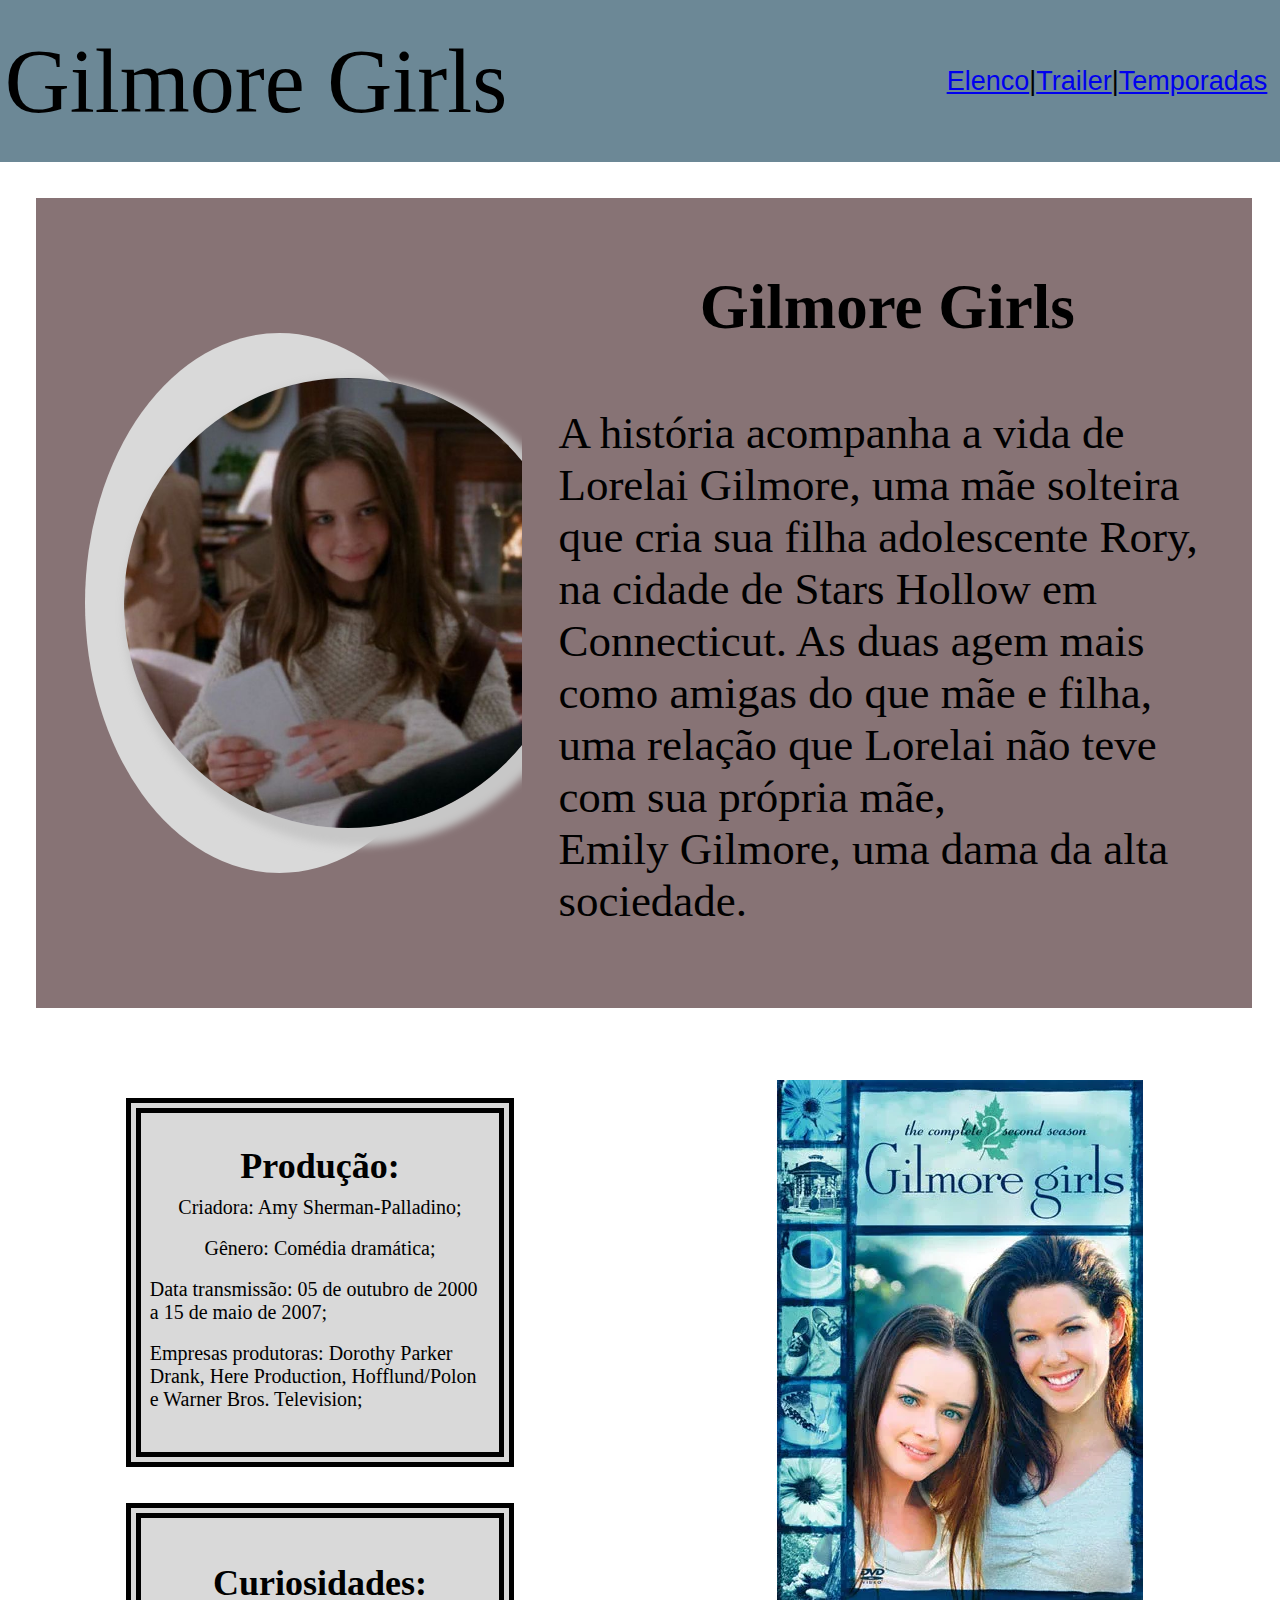
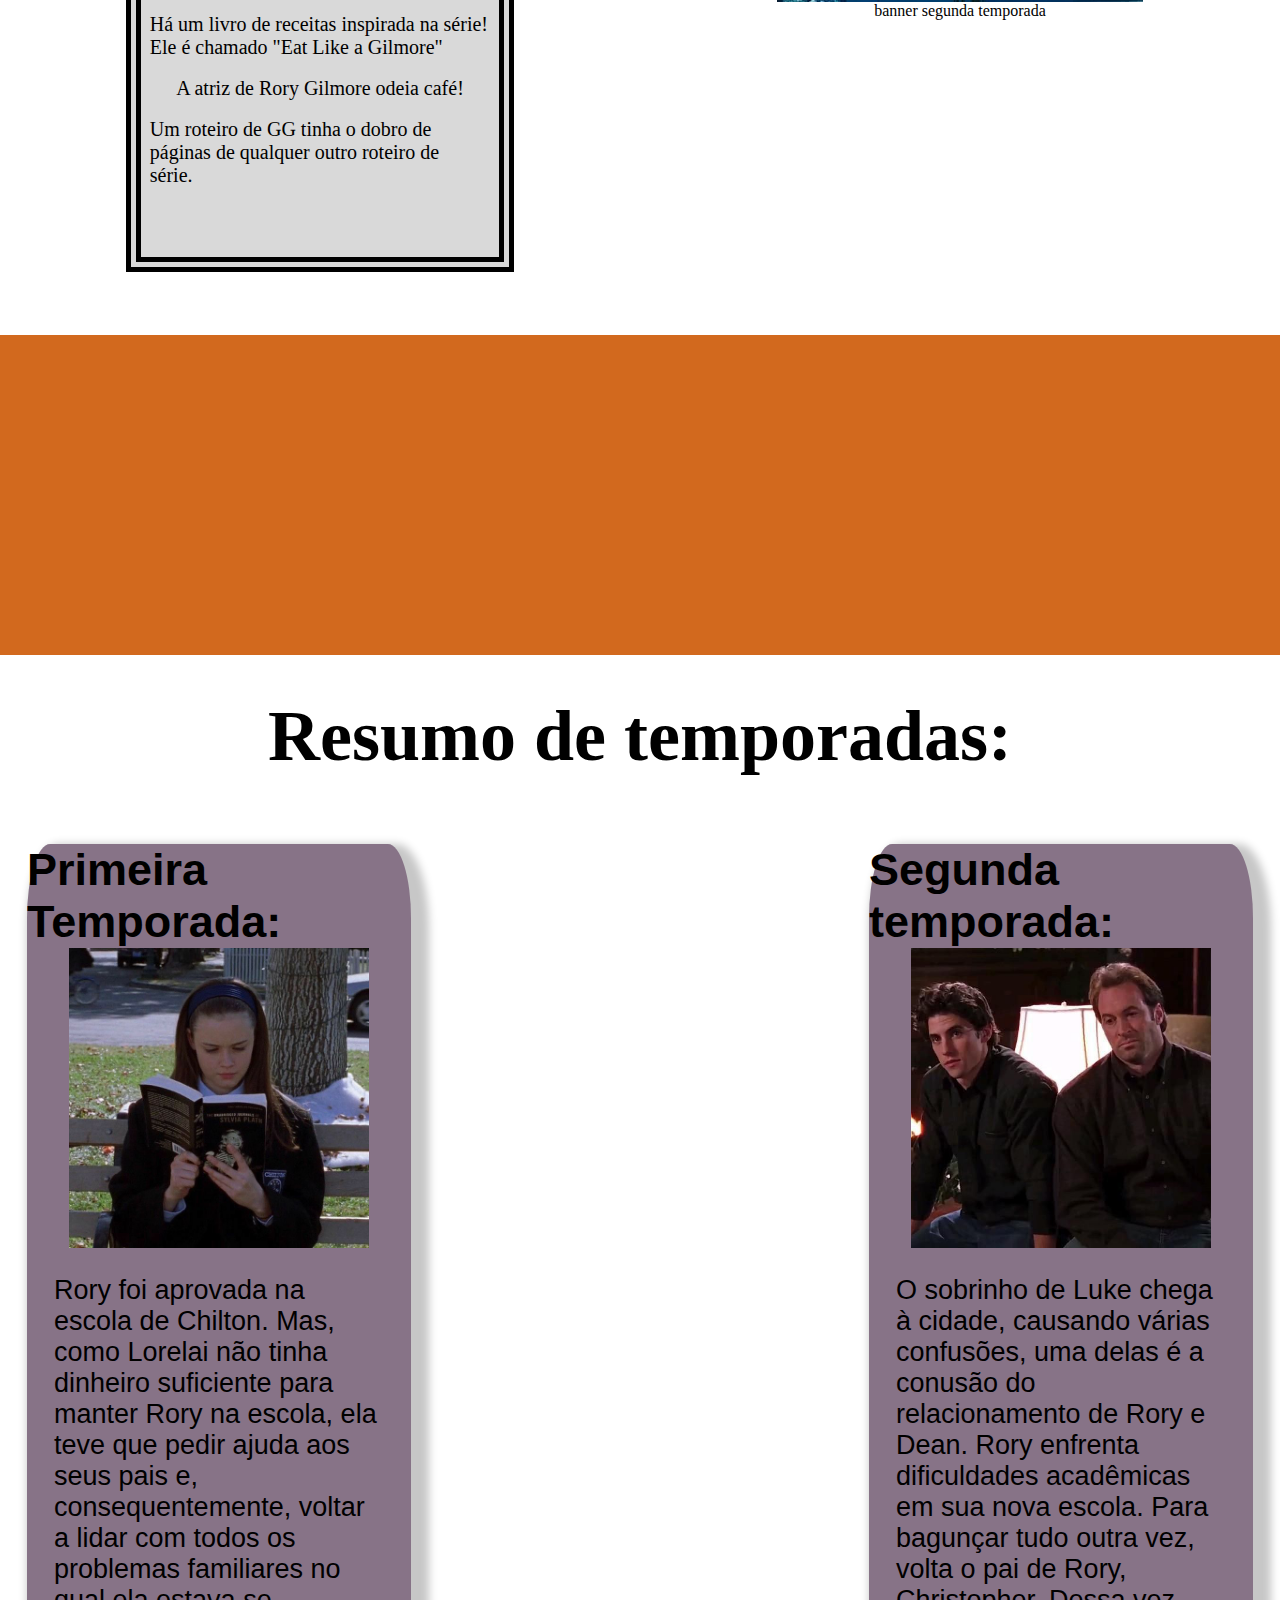
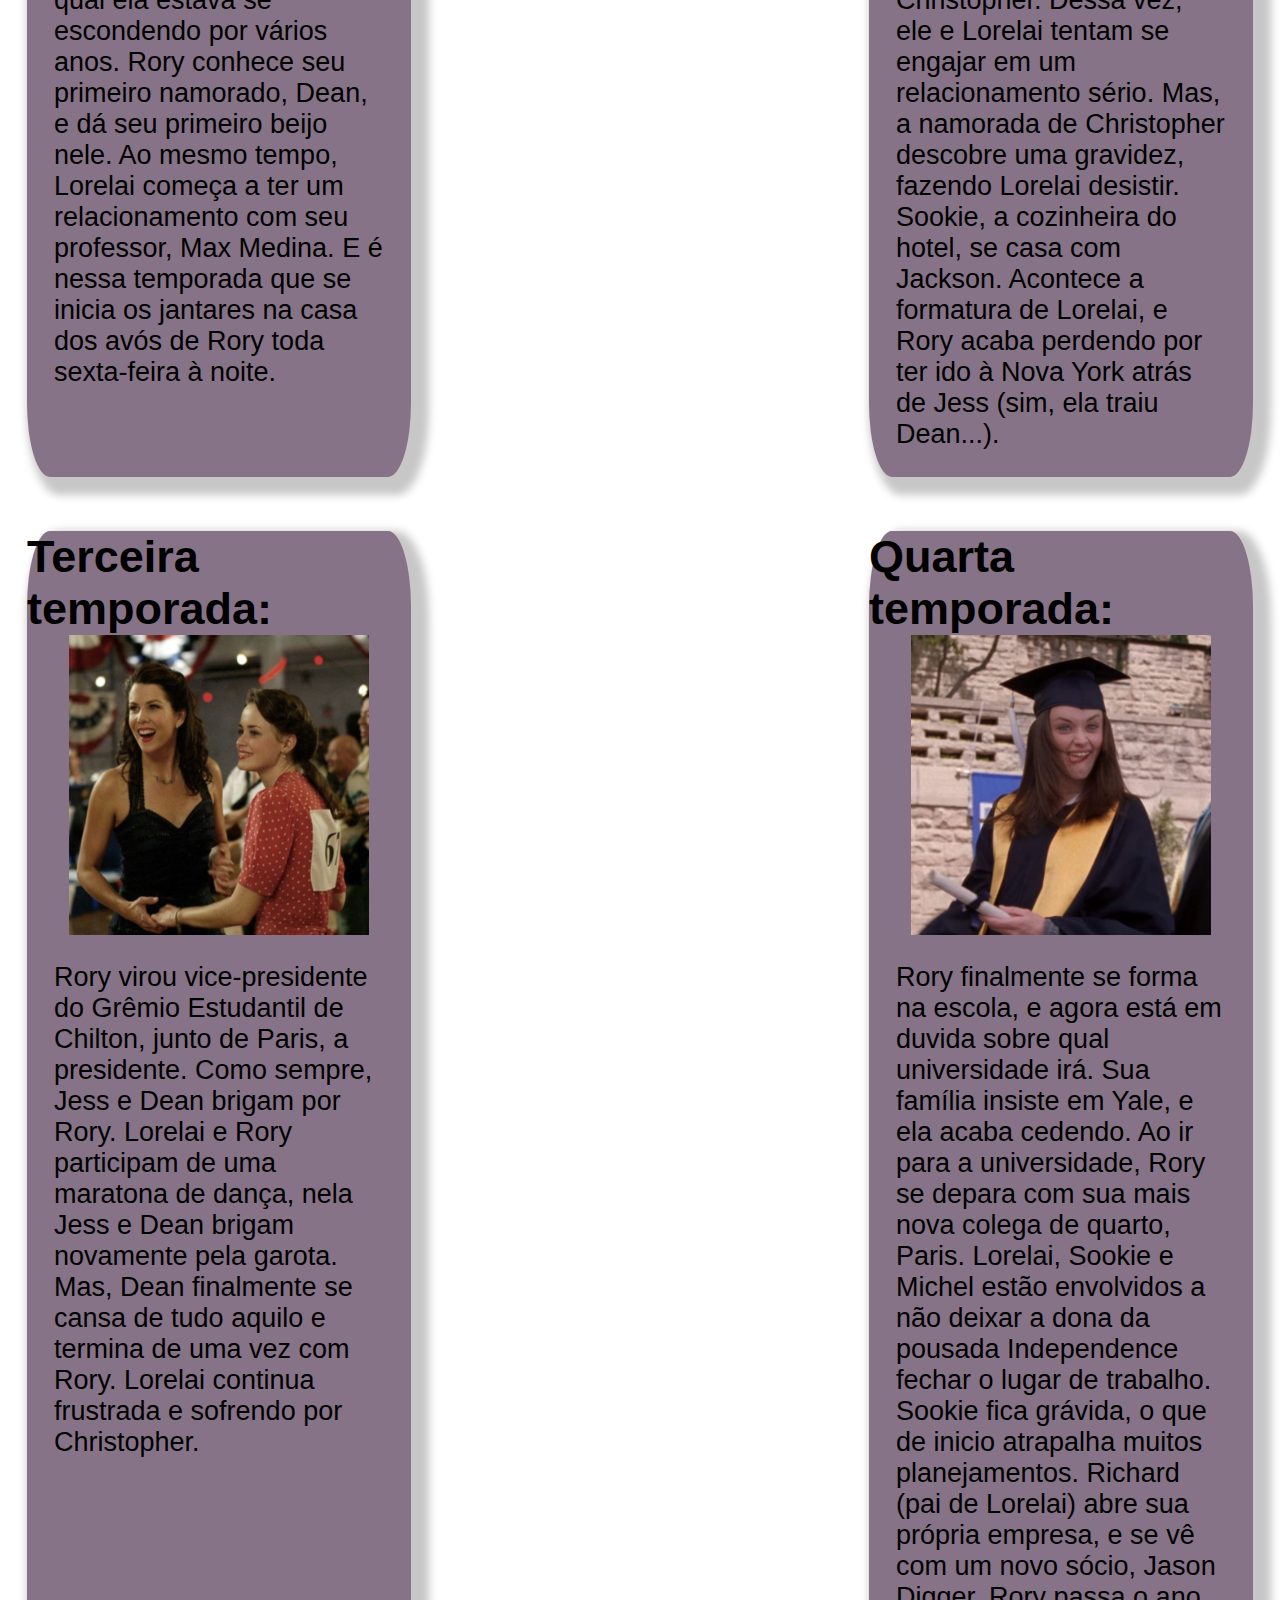
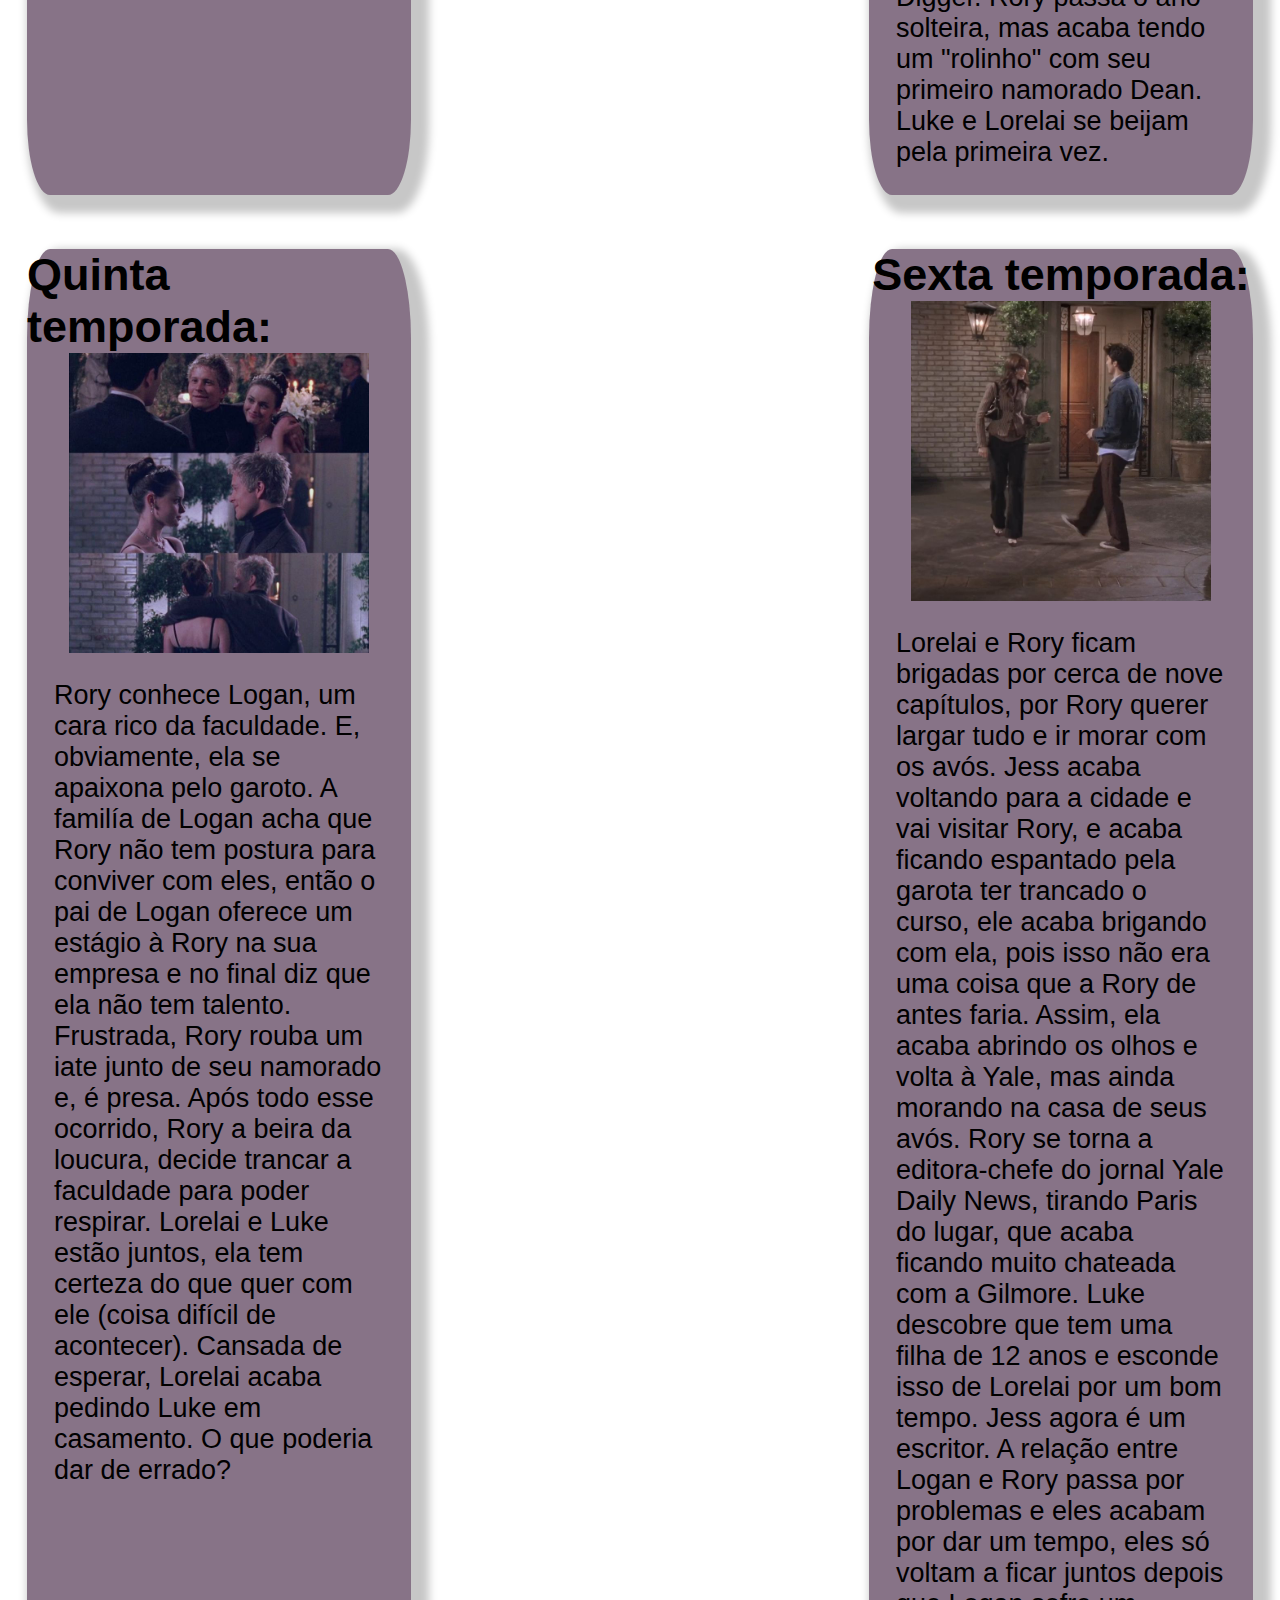
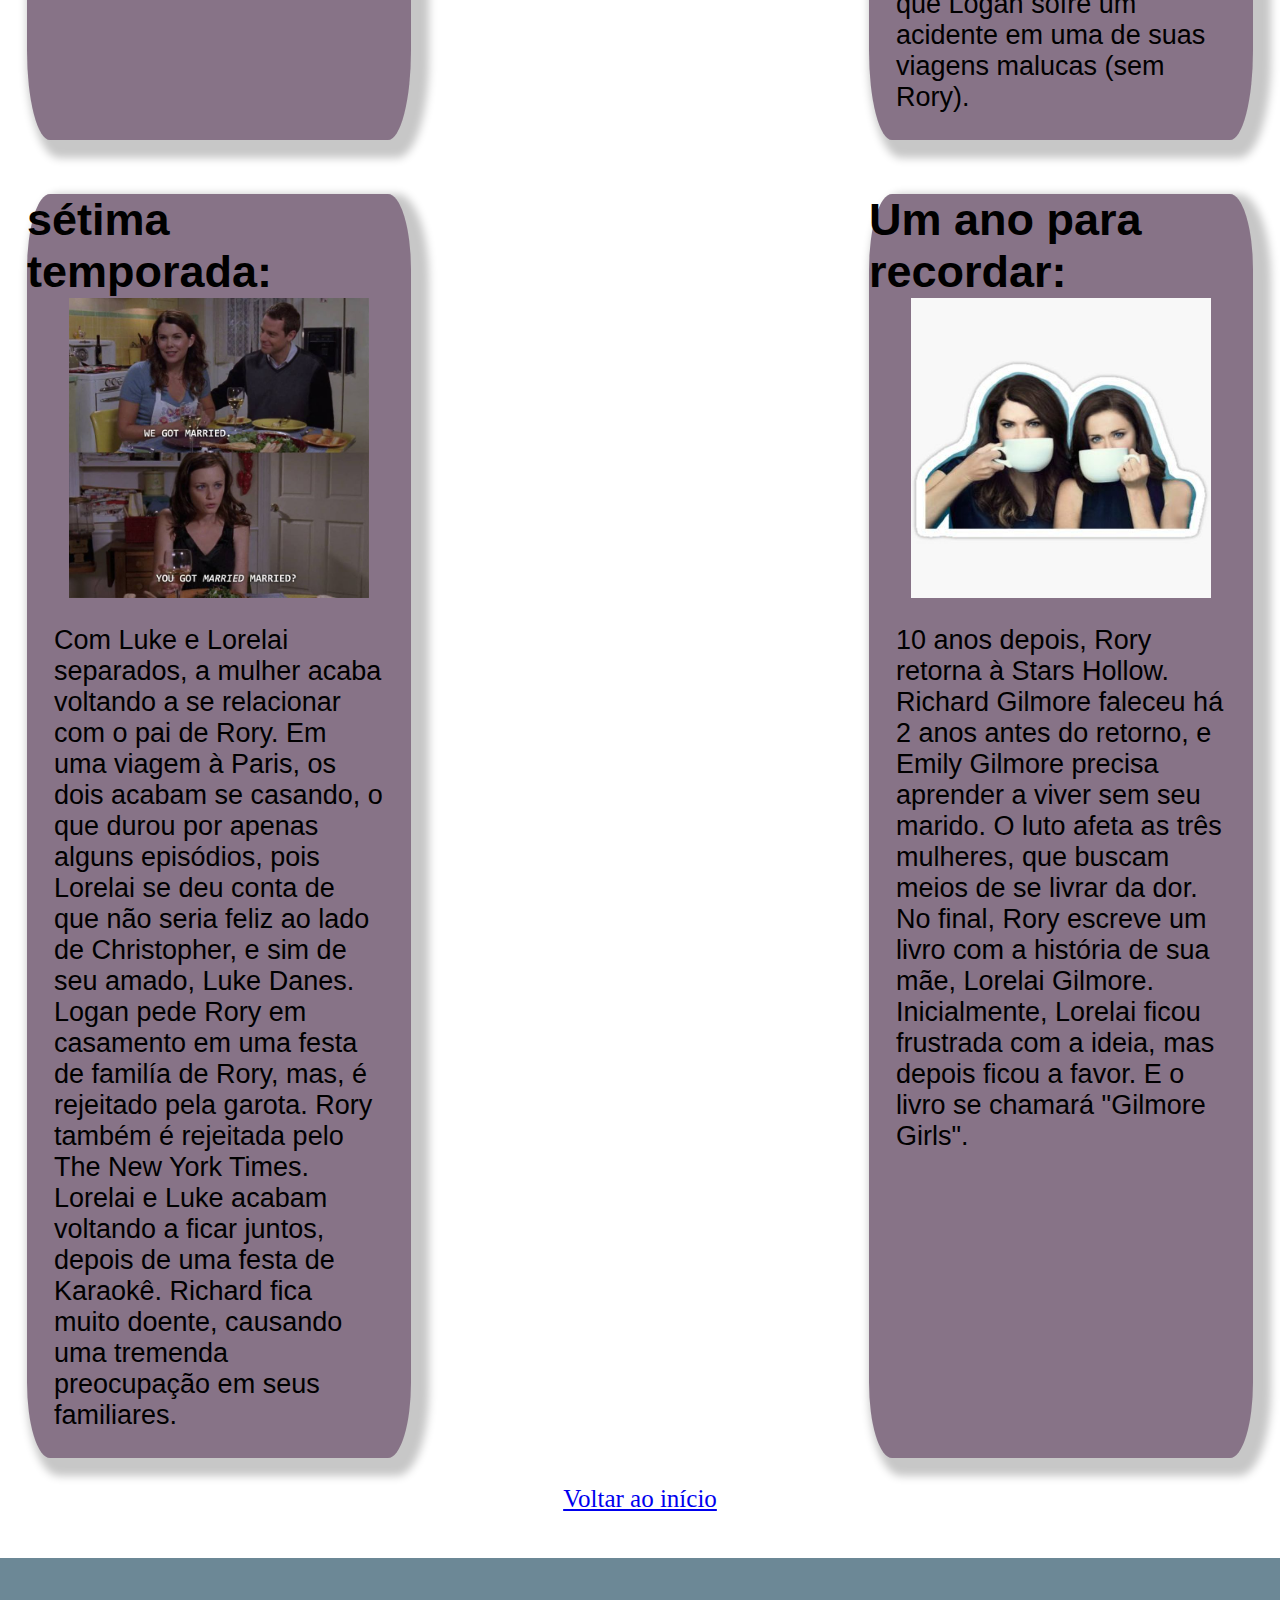
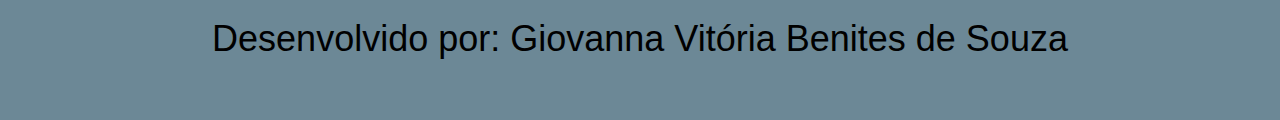
<file: index.html>
<!DOCTYPE html>
<html lang="pt-br">

<head>
    <title>Gilmore Girls</title>
    <link rel="stylesheet" type="text/css" href="css/estilo.css">
</head>

<body>
    <div class="pai">
        <!-- cabeçalho -->
        <div class="cabecalho">
            <div class="logo">Gilmore Girls</div>
            <div id="topo" class="cab-cont">
                <span> <a href="elenco.html">Elenco </a> </span>
                |
                <span><a href="trailer.html">Trailer</a> </span>
                |
                <span> <a href="#temp">Temporadas</a></span>

            </div>
        </div>
        <!--fim cabeçalho-->
        <!-- inicio conteudo -->
        <div class="conteudo">
            <!--inicio sinopse-->
            <div class="sinopse">
                <div class="metade1">
                    <div class="circ-1">
                        <div class="circ-2">
                            <img src="img/rory2.jpeg">
                        </div>
                    </div>
                </div>
                <div class="metade2">
                    <h2>Gilmore Girls</h2>
                    <p>A história acompanha a vida de Lorelai Gilmore, uma mãe solteira que cria sua filha adolescente
                        Rory, na cidade de Stars Hollow em Connecticut. As duas agem mais como amigas do que mãe e
                        filha, uma relação que Lorelai não teve com sua própria mãe, Emily Gilmore, uma dama da alta
                        sociedade.</p>
                </div>
            </div>
            <!--fim sinopse-->
            <!--inicio curiosidades-->
            <div class="duo">
                <div class="curiosidades">
                    <div class="quad">
                        <h3>Produção:</h3>
                        <p>Criadora: Amy Sherman-Palladino;</p>
                        <p>Gênero: Comédia dramática;</p>
                        <p>Data transmissão: 05 de outubro de 2000 a 15 de maio de 2007;</p>
                        <p>Empresas produtoras: Dorothy Parker Drank, Here Production, Hofflund/Polon e Warner Bros.
                            Television;</p>
                    </div>
                    <div class="quad">
                        <h3>Curiosidades:</h3>
                        <p>Há um livro de receitas inspirada na série! Ele é chamado "Eat Like a Gilmore"
                        </p>
                        <p>
                            A atriz de Rory Gilmore odeia café!</p>
                        <p>Um roteiro de GG tinha o dobro de páginas de qualquer outro roteiro de série. </p>
                        <p></p>
                    </div>
                </div>
                <!-- fim curiosidade -->
                <!-- inicio banner -->
                <div class="banner">
                    <img src="img/banner2temp.png">
                    <p>banner segunda temporada</p>
                </div>
                <!-- fim banner -->
            </div>
            <!-- carrossel -->
            <div class="carrossel">
                <div class="slider">
                    <div class="slide">
                        <img src="img/deanrory.png" alt="Image 1">
                    </div>
                    <div class="slide">
                        <img src="img/roryjess.png" alt="Image 2">
                    </div>
                    <div class="slide">
                        <img src="img/rorylogan.png" alt="Image 3">
                    </div>
                </div>
            </div>
            <!-- fim carrossel -->
            <!-- temporadas -->
            <div class="temporadas">
                <div class="temp-filha">
                    <h2>Resumo de temporadas:</h2>
                </div>
            </div>
            <div id="temp" class="cont-temp">
                <div class="resumo">
                    <h3>Primeira Temporada:</h3>
                    <img src="img/rory1temp.jpeg">
                    <p> Rory foi aprovada na escola de Chilton. Mas, como Lorelai não tinha dinheiro suficiente para
                        manter Rory na escola, ela teve que pedir ajuda aos seus pais e, consequentemente, voltar a
                        lidar com todos os problemas familiares no qual ela estava se escondendo por vários anos. Rory
                        conhece seu primeiro namorado, Dean, e dá seu primeiro beijo nele. Ao mesmo tempo, Lorelai
                        começa a ter um relacionamento com seu professor, Max Medina. E é nessa temporada que se inicia
                        os jantares na casa dos avós de Rory toda sexta-feira à noite. </p>
                </div>
                <div class="resumo">
                    <h3>Segunda temporada:</h3>
                    <img src="img/jess-e-luke.jpeg">
                    <p>O sobrinho de Luke chega à cidade, causando várias confusões, uma delas é a conusão do
                        relacionamento de Rory e Dean. Rory enfrenta dificuldades acadêmicas em sua nova escola. Para
                        bagunçar tudo outra vez, volta o pai de Rory, Christopher. Dessa vez, ele e Lorelai tentam se
                        engajar em um relacionamento sério. Mas, a namorada de Christopher descobre uma gravidez,
                        fazendo Lorelai desistir. Sookie, a cozinheira do hotel, se casa com Jackson. Acontece a
                        formatura de Lorelai, e Rory acaba perdendo por ter ido à Nova York atrás de Jess (sim, ela
                        traiu Dean...).</p>
                </div>
                <div class="resumo">
                    <h3>Terceira temporada:</h3>
                    <img src="img/Rory and lorelai ♡︎.jpeg">
                    <p>Rory virou vice-presidente do Grêmio Estudantil de Chilton, junto de Paris, a presidente. Como
                        sempre, Jess e Dean brigam por Rory. Lorelai e Rory participam de uma maratona de dança, nela
                        Jess e Dean brigam novamente pela garota. Mas, Dean finalmente se cansa de tudo aquilo e termina
                        de uma vez com Rory. Lorelai continua frustrada e sofrendo por Christopher.</p>
                </div>
                <div class="resumo">
                    <h3>Quarta temporada:</h3>
                    <img src="img/rory gilmore.jpeg">
                    <p>Rory finalmente se forma na escola, e agora está em duvida sobre qual universidade irá. Sua
                        família insiste em Yale, e ela acaba cedendo. Ao ir para a universidade, Rory se depara com sua
                        mais nova colega de quarto, Paris. Lorelai, Sookie e Michel estão envolvidos a não deixar a dona
                        da pousada Independence fechar o lugar de trabalho. Sookie fica grávida, o que de inicio
                        atrapalha muitos planejamentos. Richard (pai de Lorelai) abre sua própria empresa, e se vê com
                        um novo sócio, Jason Digger. Rory passa o ano solteira, mas acaba tendo um "rolinho" com seu
                        primeiro namorado Dean. Luke e Lorelai se beijam pela primeira vez.</p>
                </div>
                <div class="resumo">
                    <h3>Quinta temporada:</h3>
                    <img src="img/roryelogan.jpeg">
                    <p>Rory conhece Logan, um cara rico da faculdade. E, obviamente, ela se apaixona pelo garoto. A
                        familía de Logan acha que Rory não tem postura para conviver com eles, então o pai de Logan
                        oferece um estágio à Rory na sua empresa e no final diz que ela não tem talento. Frustrada, Rory
                        rouba um iate junto de seu namorado e, é presa. Após todo esse ocorrido, Rory a beira da
                        loucura, decide trancar a faculdade para poder respirar. Lorelai e Luke estão juntos, ela tem
                        certeza do que quer com ele (coisa difícil de acontecer). Cansada de esperar, Lorelai acaba
                        pedindo Luke em casamento. O que poderia dar de errado?</p>
                </div>
                <div class="resumo">
                    <h3>Sexta temporada:</h3>
                    <img src="img/rory and jess.jpeg">
                    <p>Lorelai e Rory ficam brigadas por cerca de nove capítulos, por Rory querer largar tudo e ir morar
                        com os avós. Jess acaba voltando para a cidade e vai visitar Rory, e acaba ficando espantado
                        pela garota ter trancado o curso, ele acaba brigando com ela, pois isso não era uma coisa que a
                        Rory de antes faria. Assim, ela acaba abrindo os olhos e volta à Yale, mas ainda morando na casa
                        de seus avós. Rory se torna a editora-chefe do jornal Yale Daily News, tirando Paris do lugar,
                        que acaba ficando muito chateada com a Gilmore. Luke descobre que tem uma filha de 12 anos e
                        esconde isso de Lorelai por um bom tempo. Jess agora é um escritor. A relação entre Logan e Rory
                        passa por problemas e eles acabam por dar um tempo, eles só voltam a ficar juntos depois que
                        Logan sofre um acidente em uma de suas viagens malucas (sem Rory).</p>
                </div>
                <div class="resumo">
                    <h3>sétima temporada:</h3>
                    <img src="img/marriedd.jpeg">
                    <p>Com Luke e Lorelai separados, a mulher acaba voltando a se relacionar com o pai de Rory. Em uma
                        viagem à Paris, os dois acabam se casando, o que durou por apenas alguns episódios, pois Lorelai
                        se deu conta de que não seria feliz ao lado de Christopher, e sim de seu amado, Luke Danes.
                        Logan pede Rory em casamento em uma festa de familía de Rory, mas, é rejeitado pela garota. Rory
                        também é rejeitada pelo The New York Times. Lorelai e Luke acabam voltando a ficar juntos,
                        depois de uma festa de Karaokê. Richard fica muito doente, causando uma tremenda preocupação em
                        seus familiares.</p>
                </div>
                <div class="resumo">
                    <h3>Um ano para recordar:</h3>
                    <img src="img/Gilmore Girls Merch & Gifts for Sale.jpeg">
                    <p>10 anos depois, Rory retorna à Stars Hollow. Richard Gilmore faleceu há 2 anos antes do retorno,
                        e Emily Gilmore precisa aprender a viver sem seu marido. O luto afeta as três mulheres, que
                        buscam meios de se livrar da dor. No final, Rory escreve um livro com a história de sua mãe,
                        Lorelai Gilmore. Inicialmente, Lorelai ficou frustrada com a ideia, mas depois ficou a favor. E
                        o livro se chamará "Gilmore Girls".</p>
                </div>

            </div>
            <!-- fim temporadas -->
            <!-- link inicio -->
            <div class="meio">
                <a href="#topo">Voltar ao início</a>
            </div>
        </div>
        <!-- rodapé -->
        <div class="footer">
            <p>Desenvolvido por: Giovanna Vitória Benites de Souza</p>
        </div>
        <!-- fim rodapé -->
    </div>

</body>

</html>
</file>
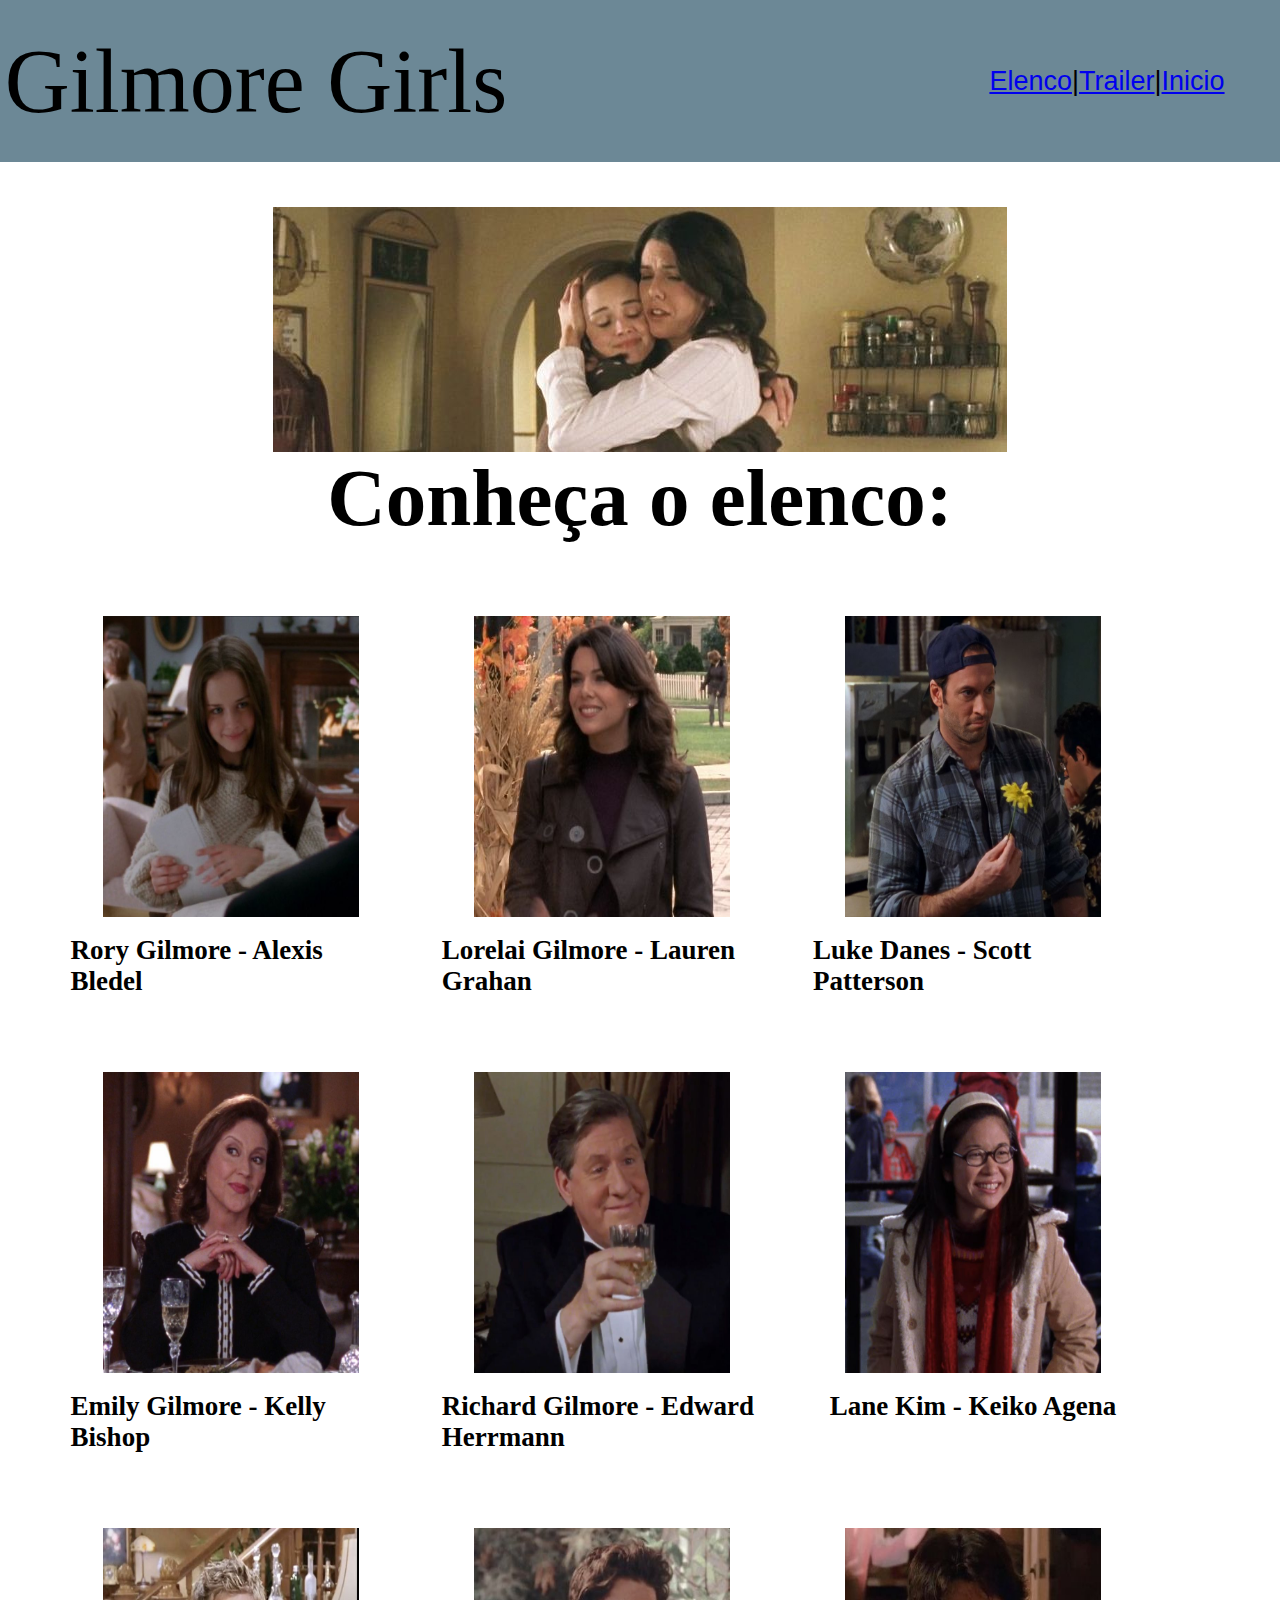
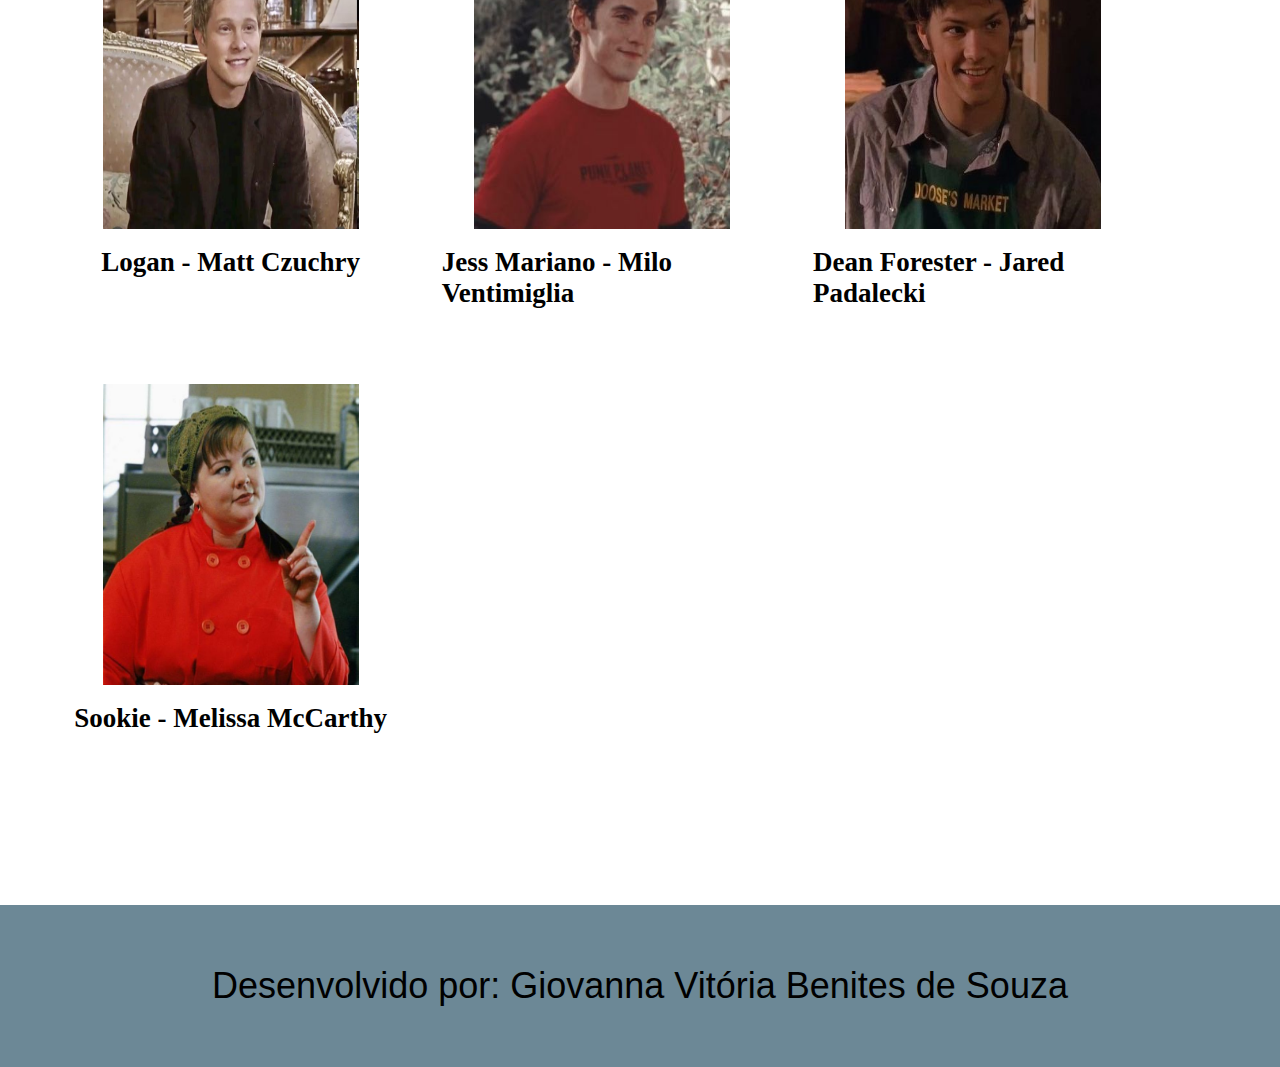
<file: elenco.html>
<!DOCTYPE html>
<html lang="pt-br">

<head>
    <title>Elenco - Gilmore Girls</title>
    <link rel="stylesheet" type="text/css" href="css/estilo.css">
</head>

<body>

    <div class="pai">
        <!-- inicio cabeçalho -->
        <div class="cabecalho">
            <div class="logo">Gilmore Girls</div>
            <div id="topo" class="cab-cont">
                <span> <a href="elenco.html">Elenco</a> </span>
                |
                <span> <a href="trailer.html">Trailer</a> </span>
                |
                <span> <a href="index.html">Inicio</a></span>

            </div>
        </div>
        <!-- fim cabeçalho -->

        <div class="conteudo">
            <!-- banner -->
            <div class="ban">
                <img src="img/bann.jpeg">
            </div>
            <!-- fotos elenco -->
            <div class="elenco-text">
                <h2>Conheça o elenco:</h2>
            </div>
            <div class="fotos">
                <div class="quadrado">
                    <div class="part-foto">
                        <img src="img/rory2.jpeg">
                    </div>
                    <div class="part-text">
                        <h3>Rory Gilmore - Alexis Bledel</h3>
                    </div>
                </div>
                <div class="quadrado">
                    <div class="part-foto">
                        <img src="img/lorelai gilmore.jpeg">
                    </div>
                    <div class="part-text">
                        <h3>Lorelai Gilmore - Lauren Grahan</h3>
                    </div>
                </div>
                <div class="quadrado">
                    <div class="part-foto">
                        <img src="img/Luke Danes.jpeg">
                    </div>
                    <div class="part-text">
                        <h3>Luke Danes - Scott Patterson</h3>
                    </div>
                </div>
                <div class="quadrado">
                    <div class="part-foto">
                        <img src="img/emily.jpeg">
                    </div>
                    <div class="part-text">
                        <h3>Emily Gilmore - Kelly Bishop</h3>
                    </div>
                </div>
                <div class="quadrado">
                    <div class="part-foto">
                        <img src="img/richard.jpeg">
                    </div>
                    <div class="part-text">
                        <h3>Richard Gilmore - Edward Herrmann</h3>
                    </div>
                </div>
                <div class="quadrado">
                    <div class="part-foto">
                        <img src="img/lane kim.jpeg">
                    </div>
                    <div class="part-text">
                        <h3>Lane Kim - Keiko Agena</h3>
                    </div>
                </div>
                <div class="quadrado">
                    <div class="part-foto">
                        <img src="img/logan.jpg">
                    </div>
                    <div class="part-text">
                        <h3>Logan - Matt Czuchry</h3>
                    </div>
                </div>
                <div class="quadrado">
                    <div class="part-foto">
                        <img src="img/jess.jfif">
                    </div>
                    <div class="part-text">
                        <h3>Jess Mariano - Milo Ventimiglia</h3>
                    </div>
                </div>
                <div class="quadrado">
                    <div class="part-foto">
                        <img src="img/dean.jpg">
                    </div>
                    <div class="part-text">
                        <h3>Dean Forester - Jared Padalecki</h3>
                    </div>
                </div>
                <div class="quadrado">
                    <div class="part-foto">
                        <img src="img/sookie.jpeg">
                    </div>
                    <div class="part-text">
                        <h3>Sookie - Melissa McCarthy</h3>
                    </div>
                </div>
            </div>
            <!-- fim elenco -->
        </div>
        <!-- rodapé -->
        <div class="footer">
            <p>Desenvolvido por: Giovanna Vitória Benites de Souza</p>
        </div>
    </div>

</body>

</html>
</file>
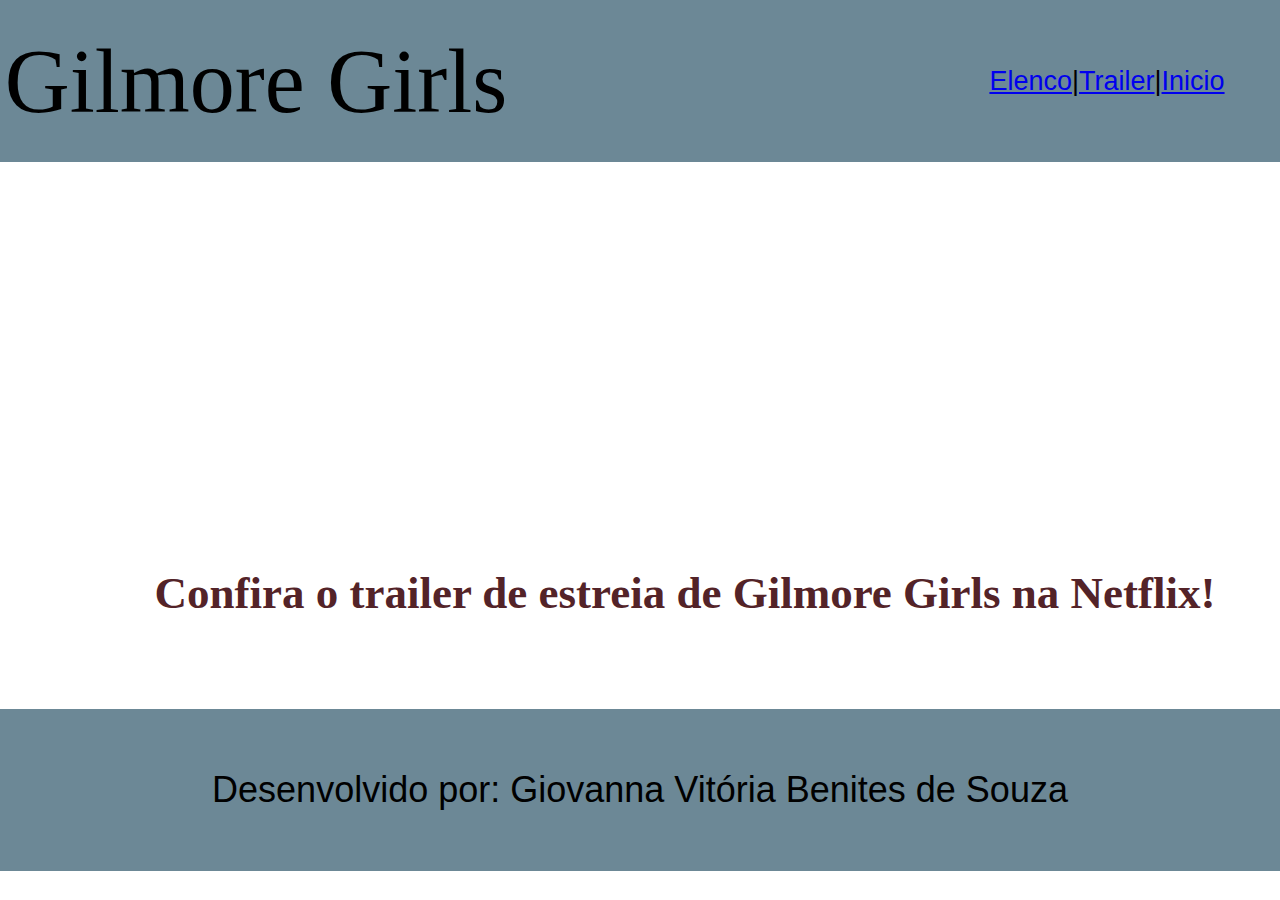
<file: trailer.html>
<!DOCTYPE html>
<html lang="pt-br">

<head>
    <meta charset="UTF-8">
    <title>Trailer</title>
    <link rel="stylesheet" type="text/css" href="css/estilo.css">

</head>

<body>
    <div class="pai">
        <!-- inicio cabeçalho -->
        <div class="cabecalho">
            <div class="logo">Gilmore Girls</div>
            <div id="topo" class="cab-cont">
                <span> <a href="elenco.html">Elenco</a> </span>
                |
                <span> <a href="trailer.html">Trailer</a> </span>
                |
                <span> <a href="index.html">Inicio</a></span>

            </div>
        </div>
        <!-- fim cabeçalho -->
        <!-- inicio conteudo -->
        <div class="conteudo-trailer">
            <iframe width="560" height="315"
                src="https://www.youtube.com/embed/YwY86TlfDI0?si=jaM19SCYnsZPZK0l&amp;start=1"
                title="YouTube video player" frameborder="0"
                allow="accelerometer; autoplay; clipboard-write; encrypted-media; gyroscope; picture-in-picture; web-share"
                referrerpolicy="strict-origin-when-cross-origin" allowfullscreen></iframe>
            <h2>Confira o trailer de estreia de Gilmore Girls na Netflix!</h2>
        </div>

        <div class="footer">
            <p>Desenvolvido por: Giovanna Vitória Benites de Souza</p>
        </div>
    </div>
    </div>
</body>

</html>
</file>
<file: css/estilo.css>
* {
	margin: 0;
	padding: 0;
}
.pai {
	display: flex;
	flex-direction: column;
}
.cabecalho{
    display: flex;
    width: 100%;
    height: 18vh;
    background-color: #6C8896;
    align-items: center;
    justify-content: space-between;
    
}
.logo{
    display: flex;
    width: 40%;
    height: 15vh;
    align-items: center;
    justify-content: center;
    font-size: 10vh;
    font-family: Verdana;

}
.cab-cont{
    display: flex;
    width: 20%;
    height: 15vh;
    align-items: center;
    justify-content: center;
    font-size: 3vh ;
    font-family: Verdana, Geneva, Tahoma, sans-serif;
    margin-right: 5vh;

}
.cab-cont span:hover {
	color: #CCCCCC;
	cursor: pointer;
}
.conteudo{
    display: flex;
    width: 100%;
    height: auto;
    flex-direction: column;
   
}
.sinopse{
    display: flex;
    background-color: #877375;
    width: 95%;
    height: 90vh;
    align-items: center;
    justify-content: center;
    margin: 4vh;
}
.metade1{
    display: flex;
    background-color: #877375;
    width: 40%;
    height: 90vh;
    align-items: center;
    justify-content: center;
}
.metade2{
    display: flex;
    background-color: #877375;
    width: 60%;
    height: 90vh;
    align-items: center;
    justify-content: center;
    flex-direction: column;
}
.circ-1{
    display: flex;
    background-color:#D9D9D9;
    width: 80%;
    height: 60vh;
    border-radius: 50%;
    align-items: center;
    justify-content: center;
}
.circ-2{
    display: flex;
    width: 80%;
    height: 50vh;
    border-radius: 50%;
}
.circ-2 img{
    border-radius: 50%;
    box-shadow: 1vh 1vh 1vh 1vh #c7c7c7;
}
.metade2 p{
    font-size: 5vh;
    font-family: 'Trebuchet MS';
    margin:4vh;
}
.metade2 h2{
    margin:3vh;
    font-size: 7vh;
    font-family: Verdana;
   
}
.duo{
    display: flex;
    width: 100%;
    height: 90vh;
    flex-direction: row;
    justify-content: space-around;
    margin-top: 4vh;
}
.curiosidades{
    display: flex;
    width: 40%;
    height: 90vh;
    flex-direction: column;
    align-items: center;
}
.banner{
    display: flex;
    width: 40%;
    height: auto;
    flex-direction: column;
    align-items: center;
  
}
.banner{
    font-family: verdana;
}
.quad{
    display: flex;
    width: 70%;
    height: 50vh;
    background-color: #D9D9D9;
    margin: 2vh;
    align-items: center;
    flex-direction: column;
    border: 15px double black;
    justify-content: center;

}
.quad h3{
    font-size: 4vh;
    font-family: Verdana;
}
.quad p{
    font-size: 20px;
    font-family: 'Trebuchet MS';
    margin: 1vh;
    
}
.carrossel{
    display: flex;
    width: 100%;
    height: 320px;
    background-color: chocolate;
    margin-top: 5vh;
}
.slider {
	display: flex;
 	width: 100%;
	height:auto;
 	overflow: hidden;
 	position: relative;
 	justify-content: center;
}

.slide {
	display: flex;
 	width: 100%;
	height:auto;
	position: absolute;
	animation: slideshow 12s infinite;
	opacity: 0;
	justify-content: center;
}

.slide:nth-child(1) {
  	animation-delay: 0s;
}

.slide:nth-child(2) {
 	animation-delay: 4s;
}

@keyframes slideshow {
  	0% {opacity: 1;}
 	8% {opacity: 0;}
  	33% {opacity: 1;}
  	41% {opacity: 0;}
  	100% {opacity: 1;}
}
.temporadas{
    display: flex;
    width: 100%;
    height: 8vh;
    margin-top: 5vh;
    justify-content: center;
    align-items: center;
}
.temp-filha{
    display: flex;
    width: auto;
    height: auto;
}
.temp-filha h2{
    font-size: 8vh;
    font-family: Verdana;
}
.cont-temp{
    display: flex;
    width: 100%;
    height: auto;
    justify-content: space-between;
    flex-direction: row;
    flex-wrap: wrap;
    margin-top: 5vh;
}
.resumo{
    display: flex;
    width: 30%;
    height: auto;
    background-color: #877387;
    margin: 3vh;
    align-items: center;
	border-radius: 6%;
	box-shadow: 1vh 1vh 1vh 1vh #c7c7c7;
    flex-direction: column;
}
.resumo img{
    width: 300px;
    height: 300px;
}
.resumo h3{
    font-size: 5vh;
    font-family:'Gill Sans', 'Gill Sans MT', Calibri, 'Trebuchet MS', sans-serif;
}
.resumo p{
    font-size: 3vh;
    font-family: sans-serif;
    margin: 3vh;
}
.meio {
	display: flex;
	align-items: center;
	justify-content: center;
	width: 100;
	height: auto;
	font-size: 25px;
}
.footer{
    display: flex;
    width: 100%;
    height: 18vh;
    background-color: #6C8896;
    align-items: center;
    justify-content: center;
    margin-top: 5vh;
    font-size: 4vh;
    font-family: Verdana, sans-serif;
}
.ban{
    display: flex;
    width: auto;
    height: auto;
    justify-content: center;
    margin-top: 5vh;
}
.elenco-text{
    display: flex;
    width: 100%;
    height: auto;
    justify-content: center;
    font-size: 6vh;
    font-family: Verdana;
}
.fotos{
    display: flex;
    width: 100%;
    height: auto;
    flex-direction: row;
    margin: 5vh;
    flex-wrap: wrap;
}
.quadrado{
    display: flex;
    width: 25%;
    height: 45vh;
    margin: 2%;
    flex-direction: column;
    
}
.part-foto{
    display: flex;
    width:100%;
    height: 35vh;

    justify-content: center;
}
.part-foto img{
    width: 80%;
    height: auto;
}
.part-text{
    display: flex;
    width:100%;
    height: 10vh;   

    margin-top: 2vh;
    flex-direction: column;
    align-items: center;
}
.part-text h3{
    font-size: 3vh;
    font-family: Verdana;
}
.conteudo-trailer{
    display: flex;
    width: 100%;
    height: auto;
    flex-direction: column;
    justify-content: center;
    align-items: center;
    margin: 5vh;
    
}
.conteudo-trailer h2{
    font-size: 5vh;
    font-family: verdana;
    color: #532328;
    margin-top: 5vh;
}
</file>
